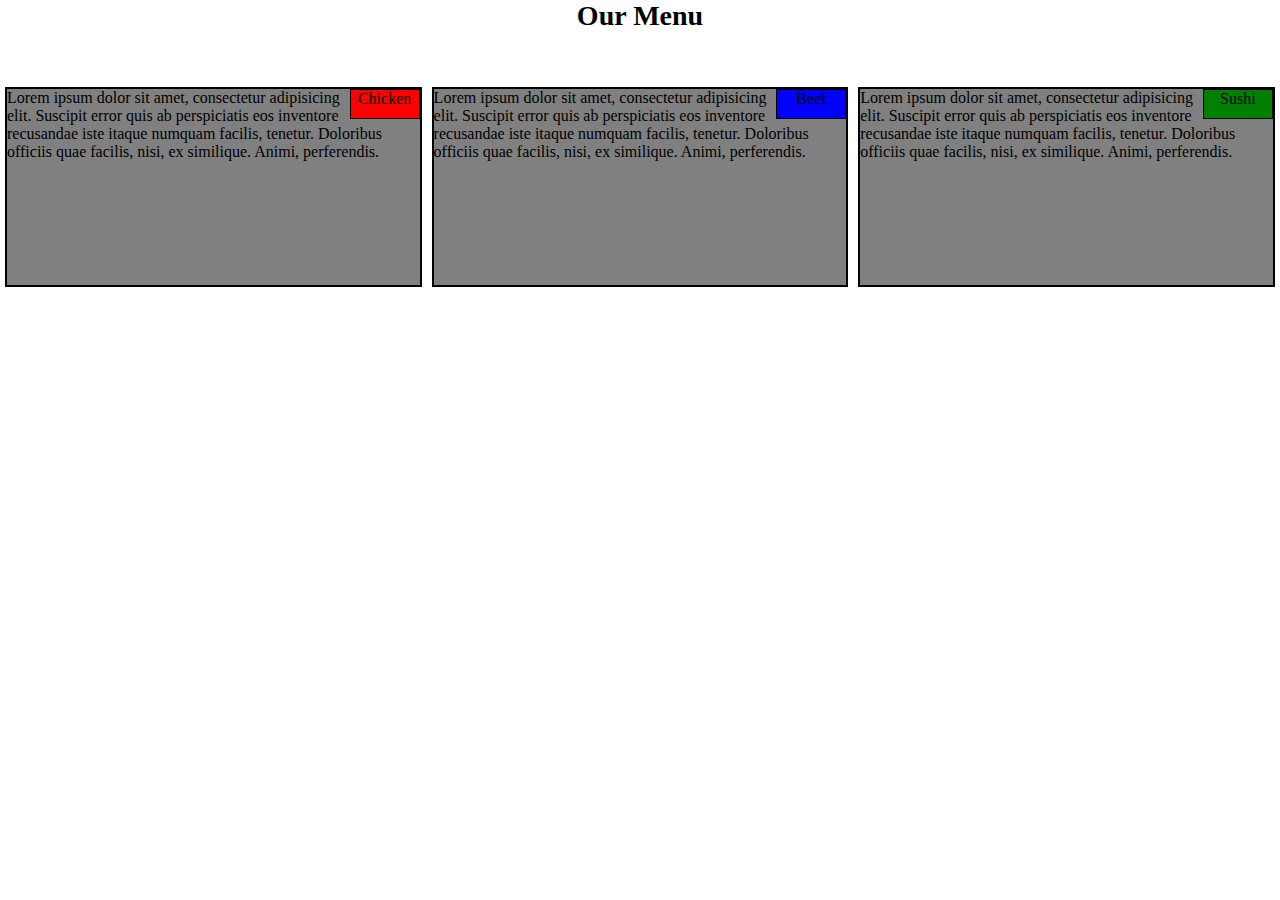
<file: assignments/module-2/index.html>
<!DOCTYPE html>
<html>
<head>
<meta charset="utf-8">
<link rel ="Stylesheet" href="css/external.css">
<title>Module 2 assignment</title>
</head>
<body>
<h1>Our Menu</h1>
<div class="box">
<div class="col-lg-4 col-md-6 col-sd-12">
<div class="box1">
	<div id="position1">Chicken	</div>
	<p>Lorem ipsum dolor sit amet, consectetur adipisicing elit. Suscipit error quis ab perspiciatis eos inventore recusandae iste itaque numquam facilis, tenetur. Doloribus officiis quae facilis, nisi, ex similique. Animi, perferendis.
	</p>
</div>
</div>
<div class="col-lg-4 col-md-6 col-sd-12">
<div class="box2">
	<div id="position2">Beef	</div>
	<p>Lorem ipsum dolor sit amet, consectetur adipisicing elit. Suscipit error quis ab perspiciatis eos inventore recusandae iste itaque numquam facilis, tenetur. Doloribus officiis quae facilis, nisi, ex similique. Animi, perferendis.
	</p>
</div>
</div>
<div class="col-lg-4 col-md-12 col-sd-12">
<div class="box3">
	<div id="position3">Sushi	</div>
	<p>Lorem ipsum dolor sit amet, consectetur adipisicing elit. Suscipit error quis ab perspiciatis eos inventore recusandae iste itaque numquam facilis, tenetur. Doloribus officiis quae facilis, nisi, ex similique. Animi, perferendis.
	</p>
</div>
</div>
</div>
</body>
</html>
</file>
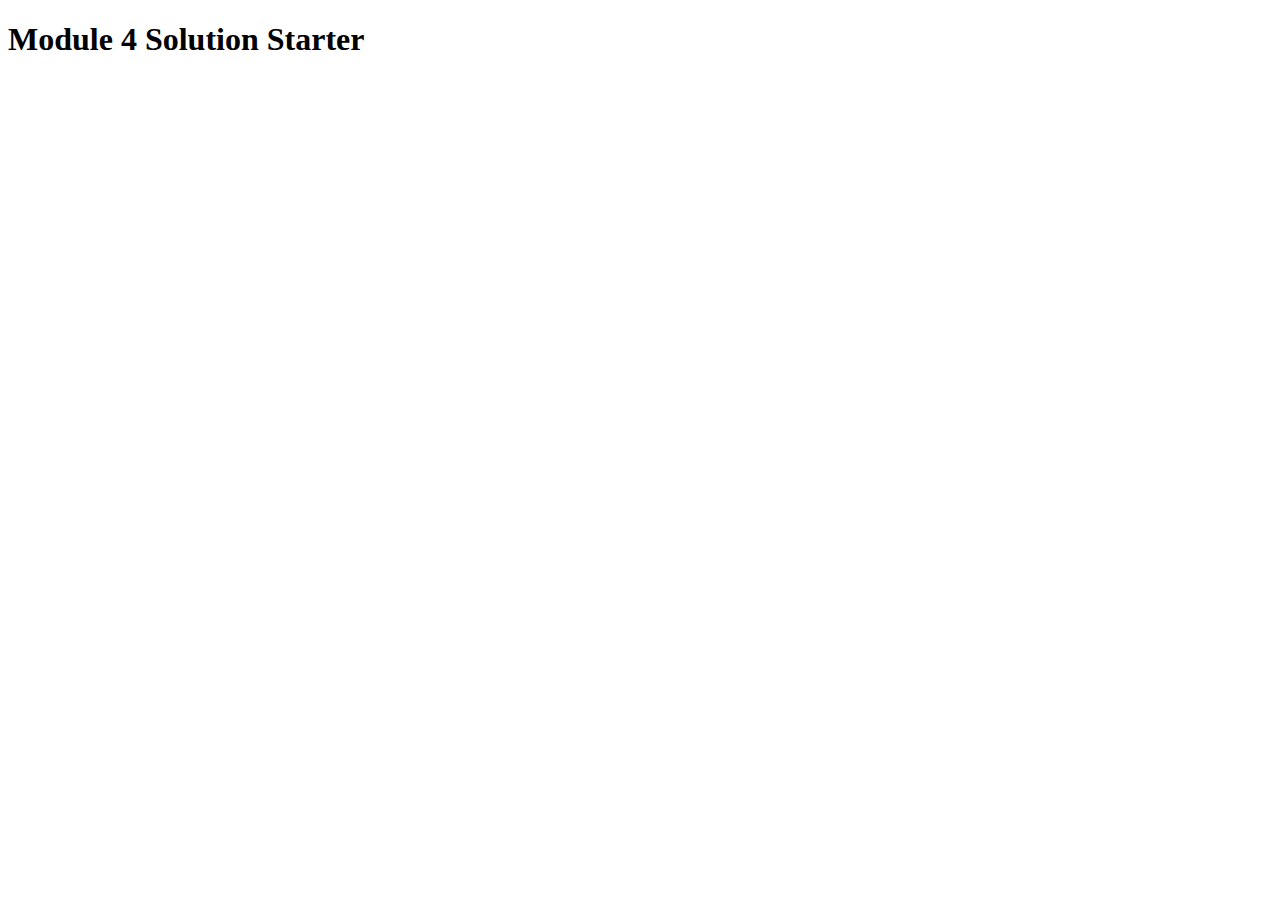
<file: assignments/module-4/index.html>
<!DOCTYPE html>
<html>
<head>
  <meta charset="utf-8">
  <title>Module 4 Solution Starter</title>
  <script src="SpeakHello.js"></script>
  <script src="SpeakGoodBye.js"></script>
  <script src="script.js"></script>
</head>
<body>
  <h1>Module 4 Solution Starter</h1>
</body>
</html>
</file>
<file: assignments/module-2/css/external.css>
* {
	box-sizing: border-box;
	margin: 0;
	padding: 0;
	}

h1{ font-family: Times;
	font-size: 175%;
	margin-bottom: 50px;
	text-align: center;
}
.box{
	width: 100%;
}
.box1 {
	background-color: grey;
	border: 2px solid black;
	height: 200px;
	overflow: auto;
	margin: 5px;	
}
.box2 {
	background-color: grey;
	border: 2px solid black;
	height: 200px;
	overflow: auto;
	margin: 5px;
}
.box3 {
	background-color: grey;
	border: 2px solid black;
	height: 200px;
	overflow: auto;
	margin: 5px;
}
#position1 {
	background-color: red;
	text-align: center;
	border: 1px solid black;
	width: 70px;
	height: 30px;
	float: right;	
	
}
#position2 {
	background-color: blue;
	text-align: center;
	border: 1px solid black;
	width: 70px;
	height: 30px;	
	float: right;
}
#position3 {
	background-color: green;
	text-align: center;
	border: 1px solid black;
	width: 70px;
	height: 30px;	
	float: right;
}*/
p{
	clear: both;
	font-family: Times;
	

}
/* Responsive framework */

/********** Desktop devices only **********/
@media (min-width: 992px) {
  .col-lg-1, .col-lg-2, .col-lg-3, .col-lg-4, .col-lg-5, .col-lg-6, .col-lg-7, .col-lg-8, .col-lg-9, .col-lg-10, .col-lg-11, .col-lg-12 {
    float: left;
    
  }
  
  .col-lg-1 {
    width: 8.33%;
  }
  .col-lg-2 {
    width: 16.66%;
  }
  .col-lg-3 {
    width: 25%;
  }
  .col-lg-4 {
    width: 33.33%;
    
  }
  .col-lg-5 {
    width: 41.66%;
  }
  .col-lg-6 {
    width: 50%;
  }
  .col-lg-7 {
    width: 58.33%;
  }
  .col-lg-8 {
    width: 66.66%;
  }
  .col-lg-9 {
    width: 74.99%;
  }
  .col-lg-10 {
    width: 83.33%;
  }
  .col-lg-11 {
    width: 91.66%;
  }
  .col-lg-12 {
    width: 100%;
  }
}

/********** Tablet devices only **********/
@media (min-width: 768px) and (max-width: 991px) {
  .col-md-1, .col-md-2, .col-md-3, .col-md-4, .col-md-5, .col-md-6, .col-md-7, .col-md-8, .col-md-9, .col-md-10, .col-md-11, .col-md-12 {
    float: left;
    
  }
  .col-md-1 {
    width: 8.33%;
  }
  .col-md-2 {
    width: 16.66%;
  }
  .col-md-3 {
    width: 25%;
  }
  .col-md-4 {
    width: 33.33%;
  }
  .col-md-5 {
    width: 41.66%;
  }
  .col-md-6 {
    width: 50%;
  }
  .col-md-7 {
    width: 58.33%;
  }
  .col-md-8 {
    width: 66.66%;
  }
  .col-md-9 {
    width: 74.99%;
  }
  .col-md-10 {
    width: 83.33%;
  }
  .col-md-11 {
    width: 91.66%;
  }
  .col-md-12 {
    width: 100%;
  }
}

/********** Mobile devices only **********/
@media (max-width: 767px) {
  .col-sd-1, .col-sd-2, .col-sd-3, .col-sd-4, .col-sd-5, .col-sd-6, .col-sd-7, .col-sd-8, .col-sd-9, .col-sd-10, .col-sd-11, .col-sd-12 {
    float: left;
  }
  .col-sd-1 {
    width: 8.33%;
  }
  .col-sd-2 {
    width: 16.66%;
  }
  .col-sd-3 {
    width: 25%;
  }
  .col-sd-4 {
    width: 33.33%;
  }
  .col-sd-5 {
    width: 41.66%;
  }
  .col-sd-6 {
    width: 50%;
  }
  .col-sd-7 {
    width: 58.33%;
  }
  .col-sd-8 {
    width: 66.66%;
  }
  .col-sd-9 {
    width: 74.99%;
  }
  .col-sd-10 {
    width: 83.33%;
  }
  .col-sd-11 {
    width: 91.66%;
  }
  .col-sd-12 {
    width: 100%;
  }
}
</file>
